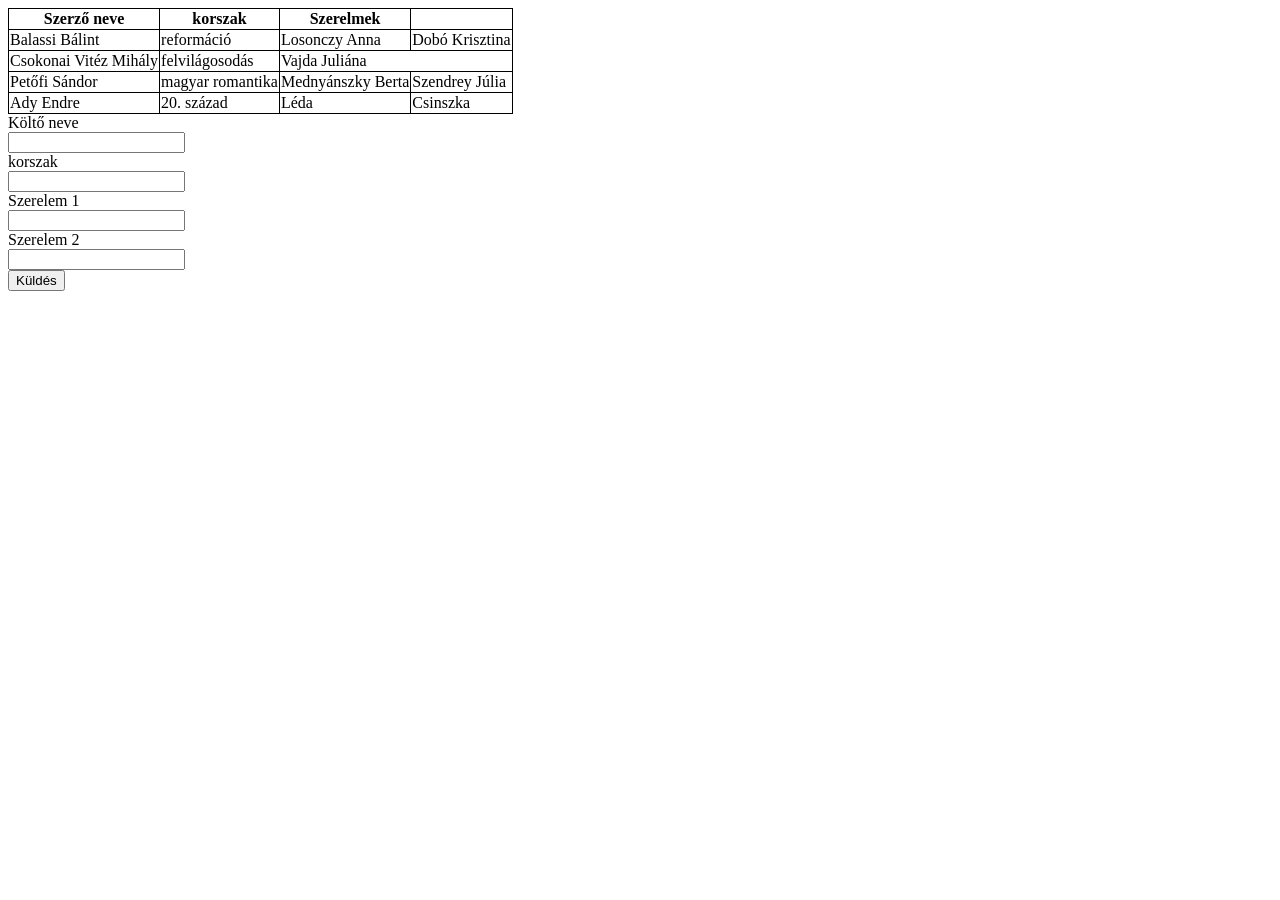
<file: col_row/index.html>
<!DOCTYPE html>
<html lang="en">
<head>
    <meta charset="UTF-8">
    <meta name="viewport" content="width=device-width, initial-scale=1.0">
    <title>Document</title>
    <style>
        table, tr, td, th {
            border: 1px solid black;
            border-collapse: collapse;
        }
    </style>
</head>
<body>
    <script type="module" src="index.js"></script>
</body>
</html>
</file>
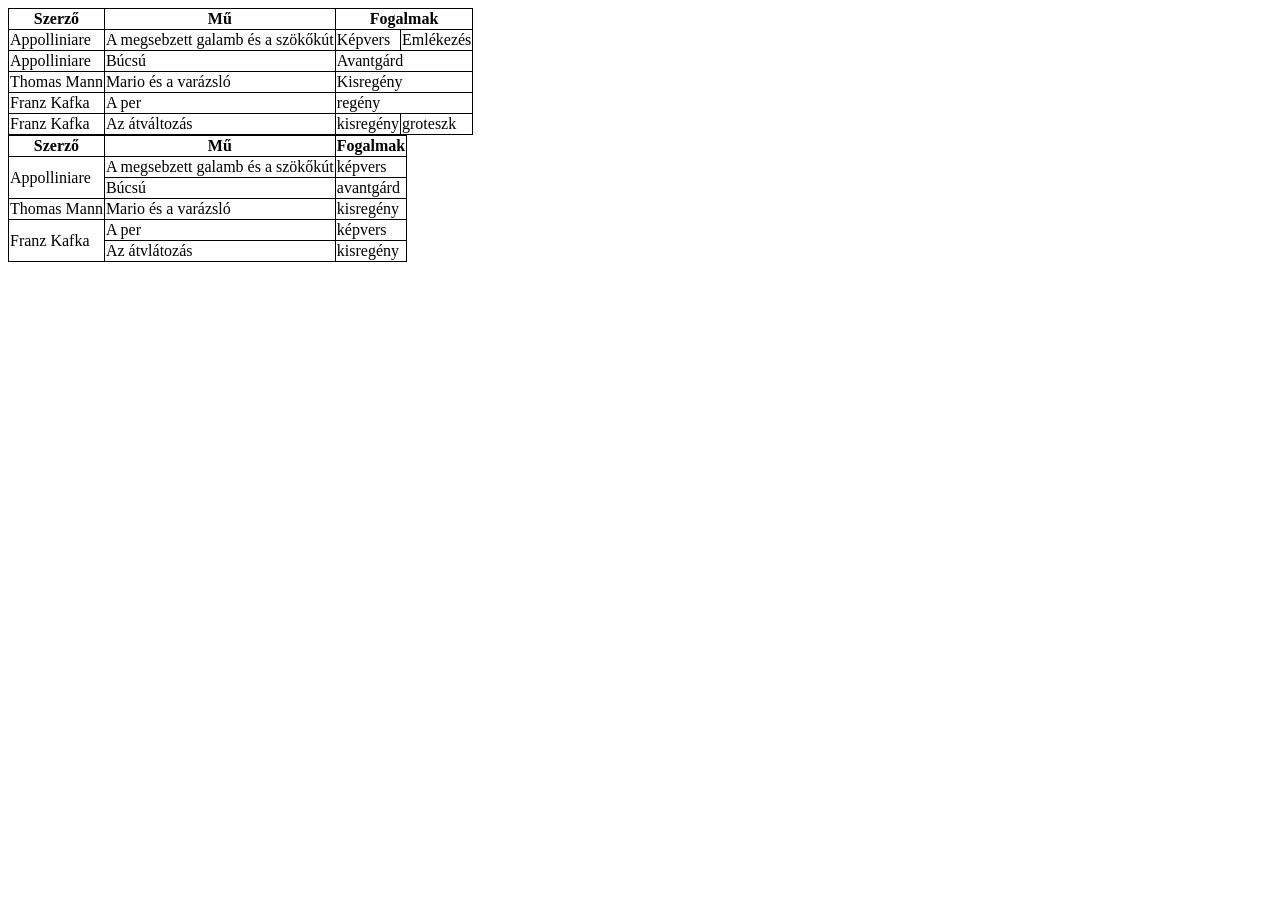
<file: kitero/index.html>
<!DOCTYPE html>
<html lang="en">
<head>
    <meta charset="UTF-8">
    <meta name="viewport" content="width=device-width, initial-scale=1.0">
    <title>Harcok</title>
    <style>
        table,
        tr,
        td,
        th {
            border: 1px solid black;
            border-collapse: collapse;
            padding: 1px;
        }

        .hide {
            display: none;
        }

        div span.error {
            color: red;
            font-weight: bold;
        }
    </style>
</head>
<body>
    <!-- <script src="kiterofunc.js"></script> -->
    <script src="kiterooop.js"></script>
    <script src="gomszab.js"></script>
    <script src="index.js"></script>
    <script src="hf.js"></script>
</body>
</html>
</file>
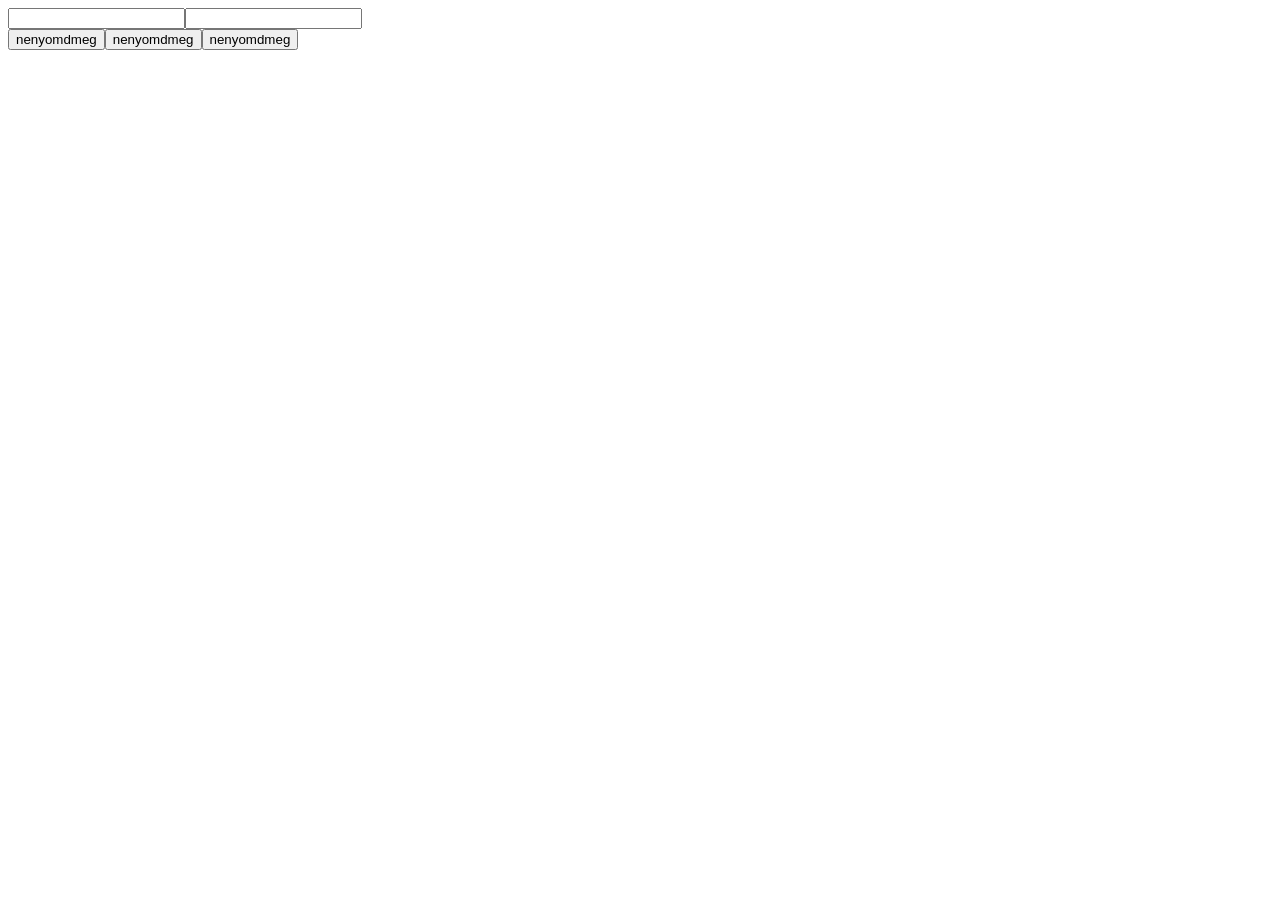
<file: syntax/index.html>
<!DOCTYPE html>
<html lang="en">
<head>
    <meta charset="UTF-8">
    <meta name="viewport" content="width=device-width, initial-scale=1.0">
    <title>Document</title>
</head>
<body>
    <script type="module" src="index.js"></script>
</body>
</html>
</file>
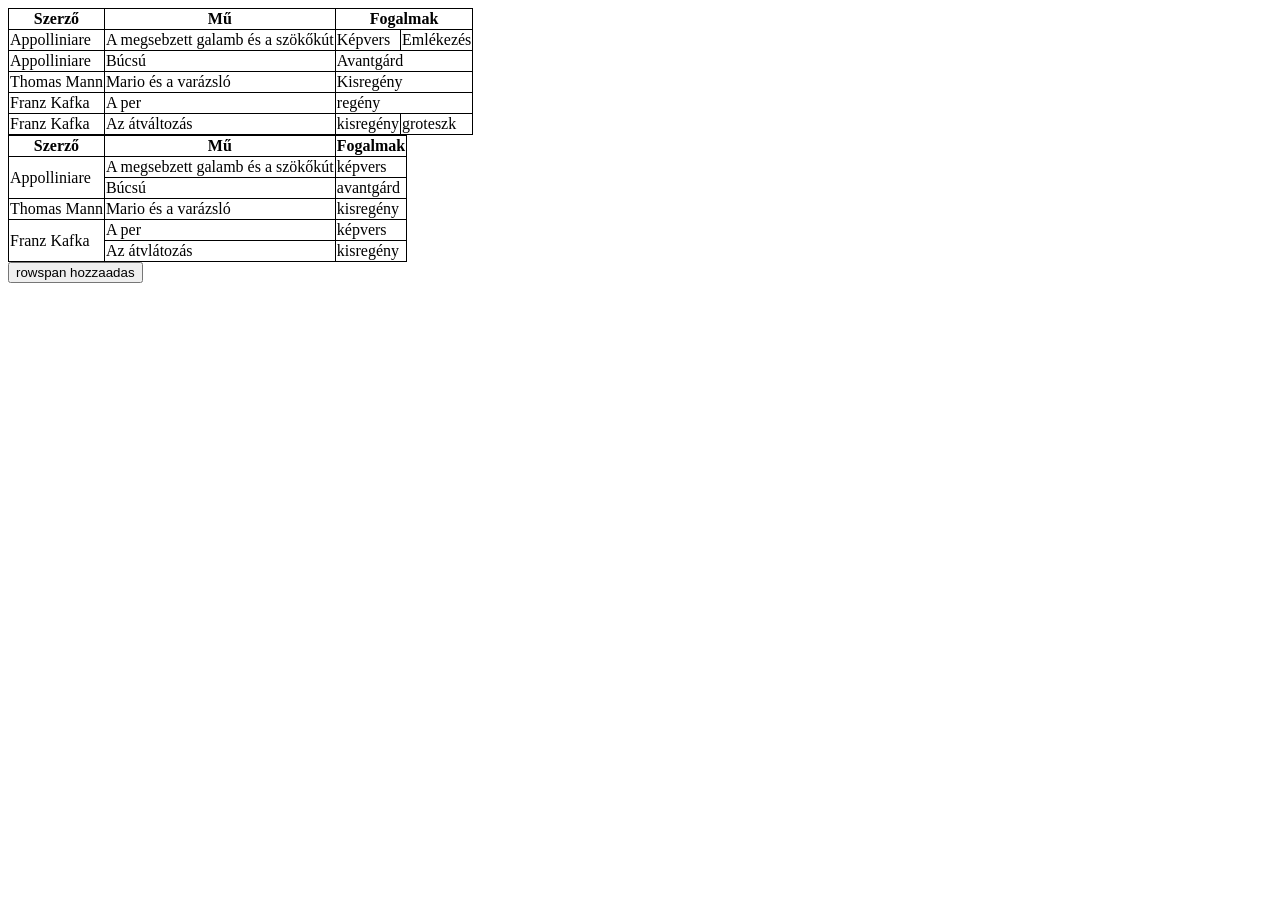
<file: table_basic/index.html>
<!DOCTYPE html>
<html lang="en">
<head>
    <meta charset="UTF-8">
    <meta name="viewport" content="width=device-width, initial-scale=1.0">
    <title>Harcok</title>
    <style>
        table,
        tr,
        td,
        th {
            border: 1px solid black;
            border-collapse: collapse;
            padding: 1px;
        }

        .hide {
            display: none;
        }

        div span.error {
            color: red;
            font-weight: bold;
        }
    </style>
</head>
<body>
    
    <script src="gomszab.js"></script>
    <script src="index.js"></script>
    
</body>
</html>
</file>
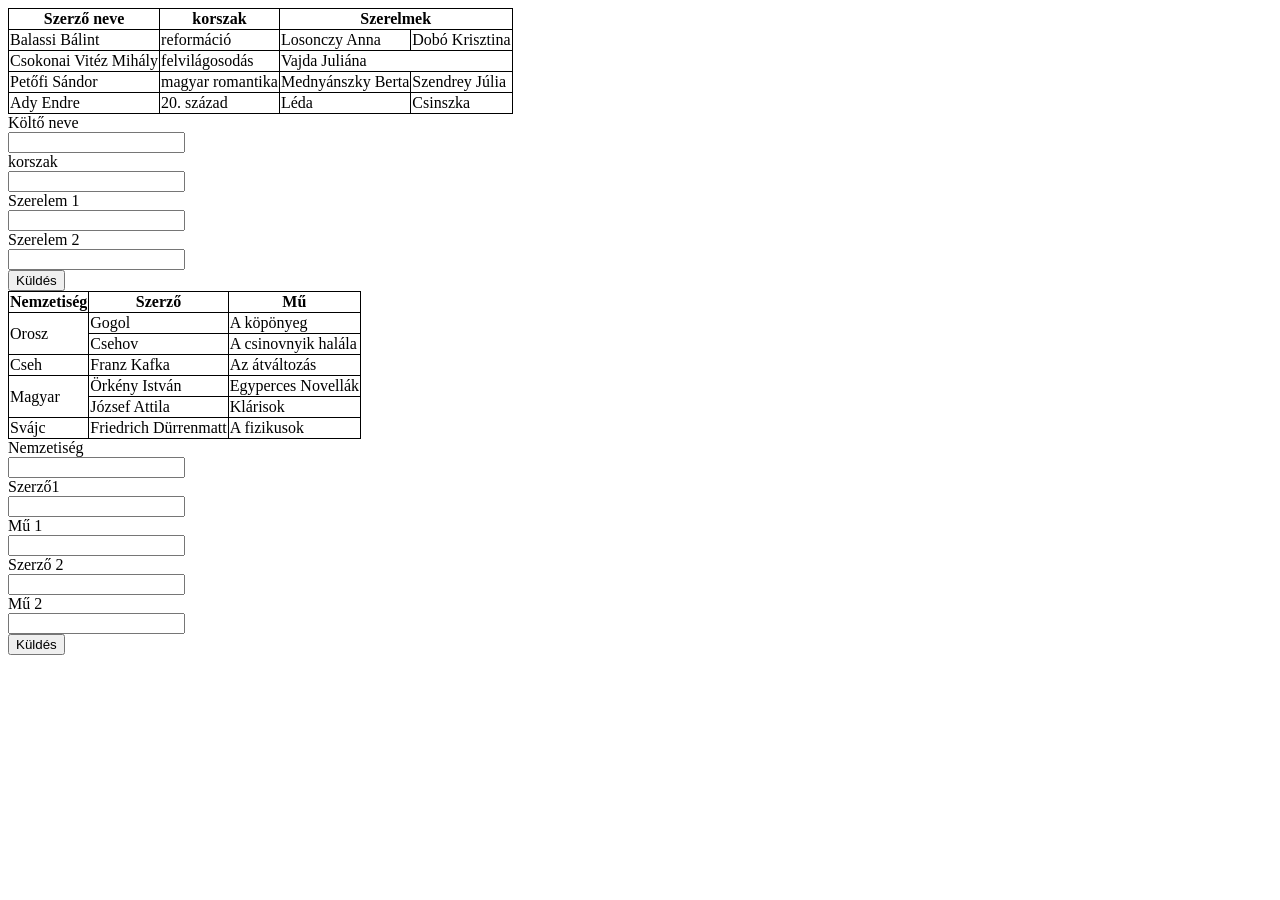
<file: gyakorlas_0227/fix/index.html>
<!DOCTYPE html>
<html lang="en">
<head>
    <meta charset="UTF-8">
    <meta name="viewport" content="width=device-width, initial-scale=1.0">
    <title>Document</title>
    <style>
        table, tr, td, th {
            border: 1px solid black;
            border-collapse: collapse;
        }
    </style>
</head>
<body>
    <script type="module" src="index1.js"></script>
</body>
</html>
</file>
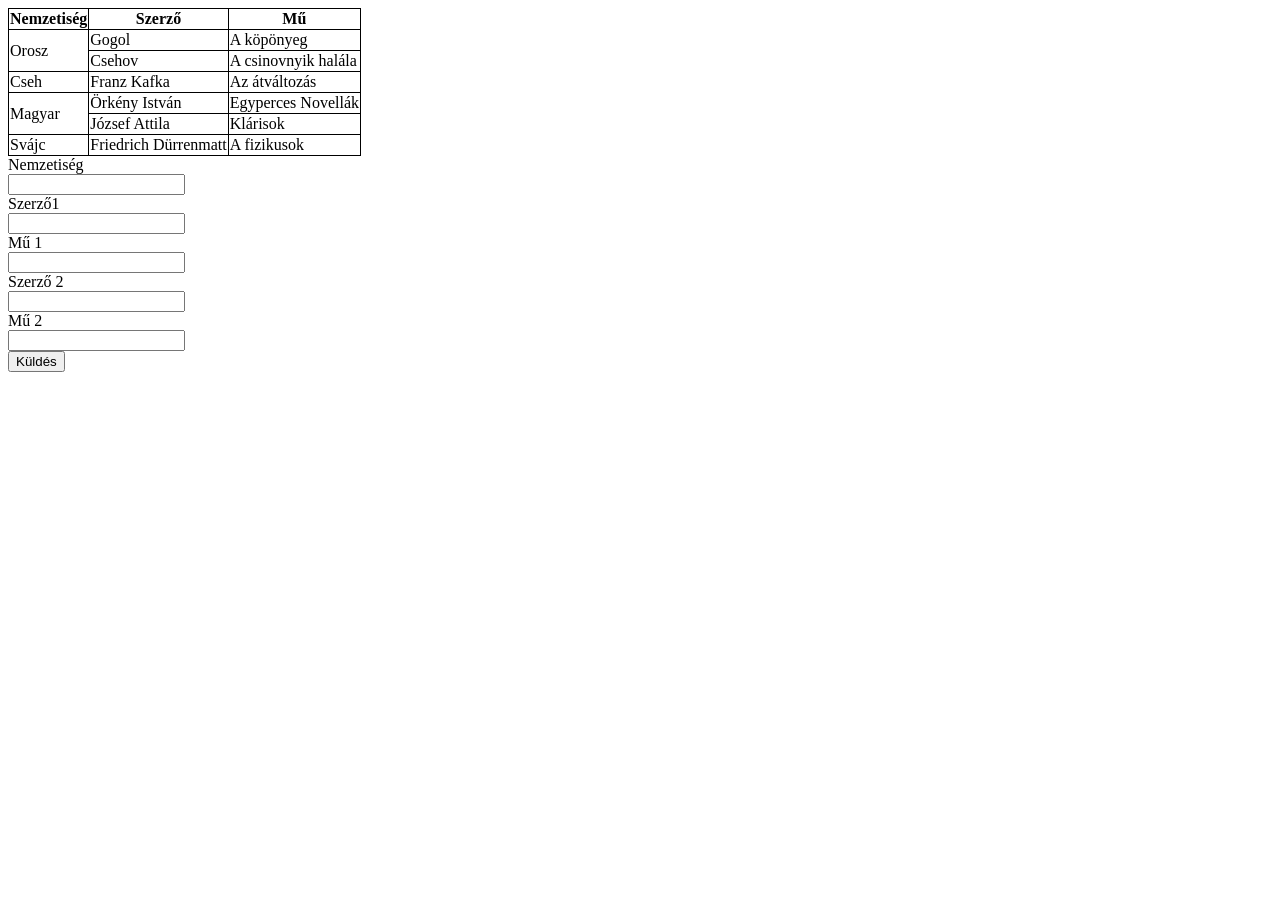
<file: gyakorlas_0227/gyak2/index.html>
<!DOCTYPE html>
<html lang="en">
<head>
    <meta charset="UTF-8">
    <meta name="viewport" content="width=device-width, initial-scale=1.0">
    <title>Document</title>
    <style>
        table, tr, td, th {
            border: 1px solid black;
            border-collapse: collapse;
        }
    </style>
</head>
<body>
    <script type="module" src="index2.js"></script>
</body>
</html>
</file>
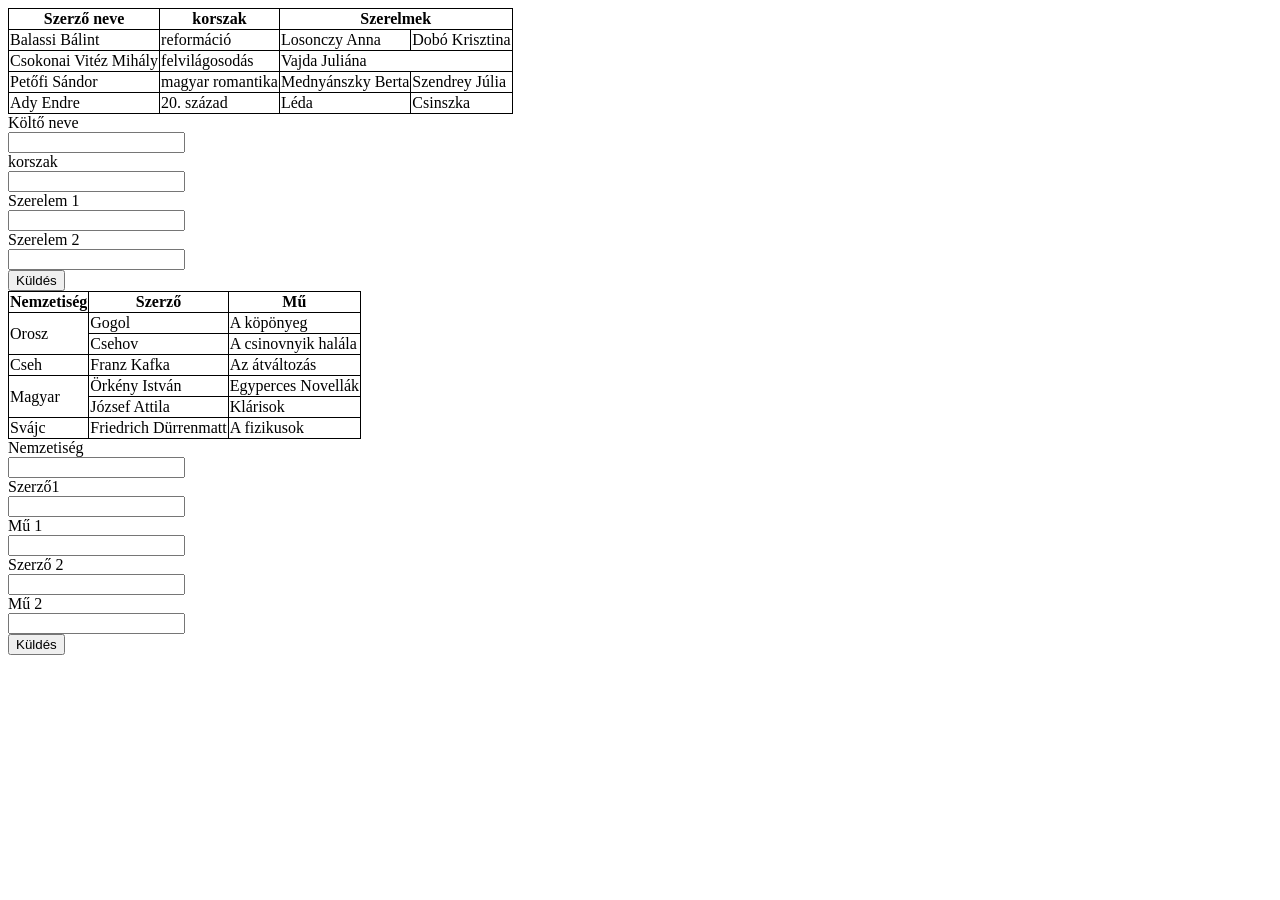
<file: gyakorlas_0227/gyak3/index.html>
<!DOCTYPE html>
<html lang="en">
<head>
    <meta charset="UTF-8">
    <meta name="viewport" content="width=device-width, initial-scale=1.0">
    <title>Document</title>
    <style>
        table, tr, td, th {
            border: 1px solid black;
            border-collapse: collapse;
        }
    </style>
</head>
<body>
    <script type="module" src="index3.js"></script>
</body>
</html>
</file>
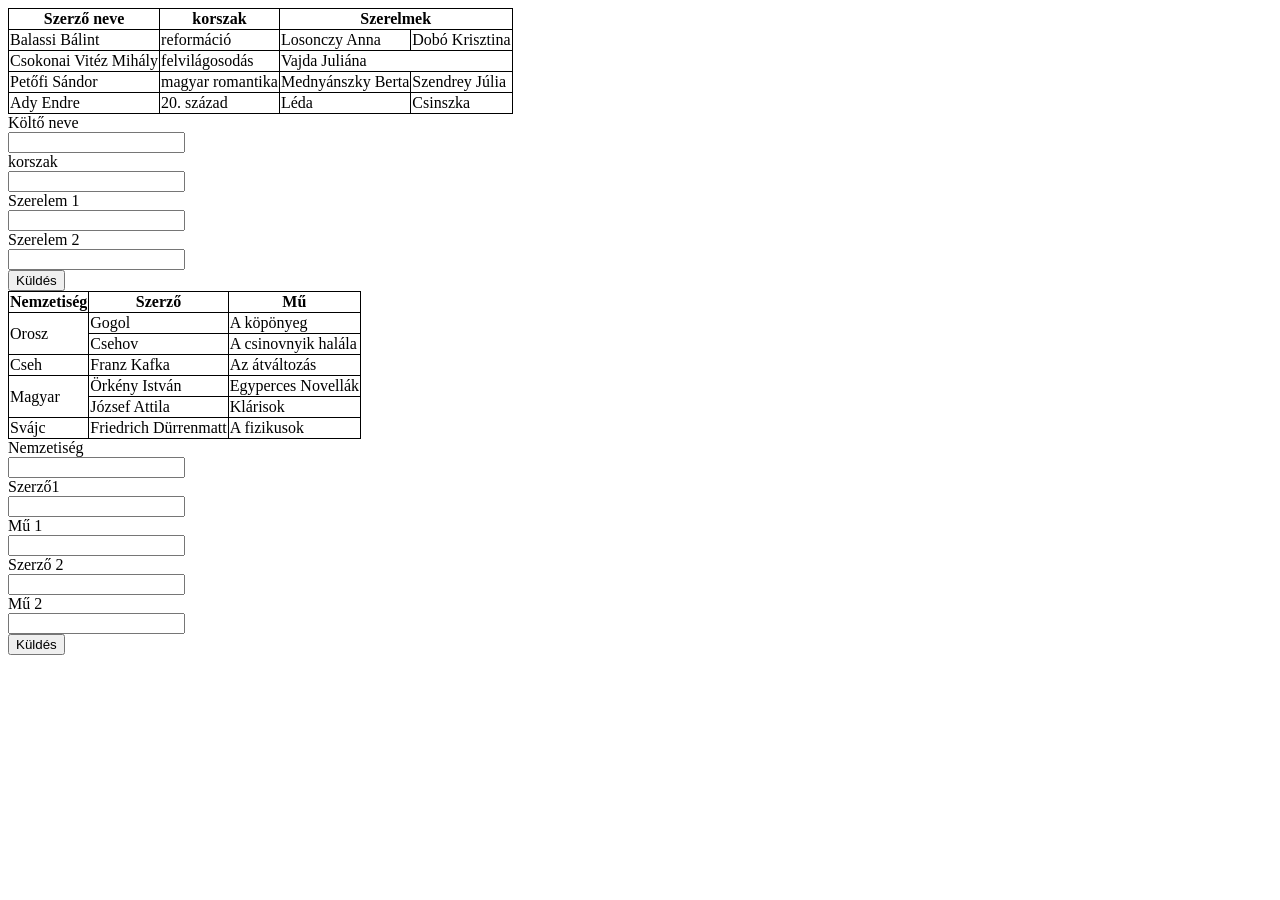
<file: gyakorlas_0227/gyak4/index.html>
<!DOCTYPE html>
<html lang="en">
<head>
    <meta charset="UTF-8">
    <meta name="viewport" content="width=device-width, initial-scale=1.0">
    <title>Document</title>
    <style>
        table, tr, td, th {
            border: 1px solid black;
            border-collapse: collapse;
        }
    </style>
</head>
<body>
    <script type="module" src="index4.js"></script>
</body>
</html>
</file>
